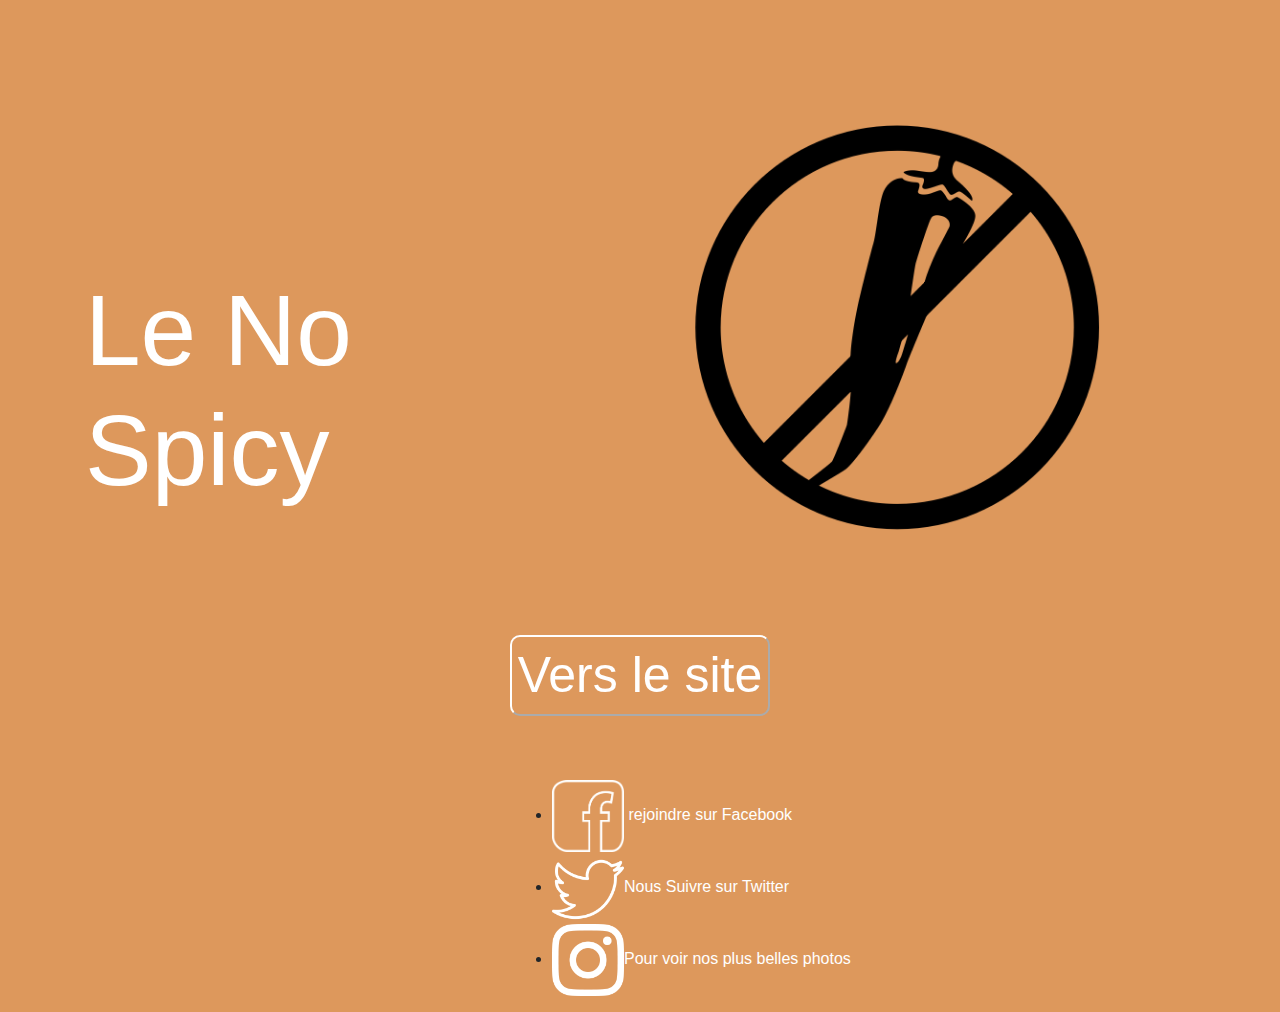
<file: index.html>
<!DOCTYPE html>
<html>
	<head>

        <meta charset="utf-8"/>
        <link rel="stylesheet" href="https://stackpath.bootstrapcdn.com/bootstrap/4.4.1/css/bootstrap.min.css" integrity="sha384-Vkoo8x4CGsO3+Hhxv8T/Q5PaXtkKtu6ug5TOeNV6gBiFeWPGFN9MuhOf23Q9Ifjh" crossorigin="anonymous">
		<link rel="stylesheet" href="style.css">
		<title>No-Spicy</title>
	</head>

	<body>
        <div class="container">
            <div class="row">
                <div class="col-6"><h1 class="spicy">Le No Spicy</h1>
                </div>

                <div class="col-6"><img src="assets/image/logo/no-spicy.png" alt ="interdiction de pimenter" class="logo-pim"> 
                </div>
            </div>
        </div>
                    <button type="button">
                        <a href="page2.html" class="home" style="text-decoration:none">Vers le site</a>
                    </button>
                        <ul>
                            <li><a href="https://fr-fr.facebook.com/public"><img src="assets/image/logo/fb.png" alt="lien vers la page FB" class="fb"></a><span class="face"> rejoindre sur Facebook</span></li>
                            <li><a href="https://twitter.com/"><img src="assets/image/logo/twitter.png" alt="lien vers la page twitter" class="twitter"></a><span class="follow">Nous Suivre sur Twitter</span></li>
                            <li><a href="https://www.instagram.com/?hl=fr"><img src="assets/image/logo/insta.png" alt="lien vers la page instagram" class="insta"></a><span class="gram">Pour voir nos plus belles photos</span></li>
                        </ul>











            <!--avant fermeture <body>-->
        
            <!-- jQuery first, then Popper.js, then Bootstrap JS /-->
             <script src="https://code.jquery.com/jquery-3.4.1.slim.min.js" integrity="sha384-J6qa4849blE2+poT4WnyKhv5vZF5SrPo0iEjwBvKU7imGFAV0wwj1yYfoRSJoZ+n" crossorigin="anonymous"></script> 
             <script src="https://cdn.jsdelivr.net/npm/popper.js@1.16.0/dist/umd/popper.min.js" integrity="sha384-Q6E9RHvbIyZFJoft+2mJbHaEWldlvI9IOYy5n3zV9zzTtmI3UksdQRVvoxMfooAo" crossorigin="anonymous"></script>
             <script src="https://stackpath.bootstrapcdn.com/bootstrap/4.4.1/js/bootstrap.min.js" integrity="sha384-wfSDF2E50Y2D1uUdj0O3uMBJnjuUD4Ih7YwaYd1iqfktj0Uod8GCExl3Og8ifwB6" crossorigin="anonymous"></script>
    </body>
</html>
</file>
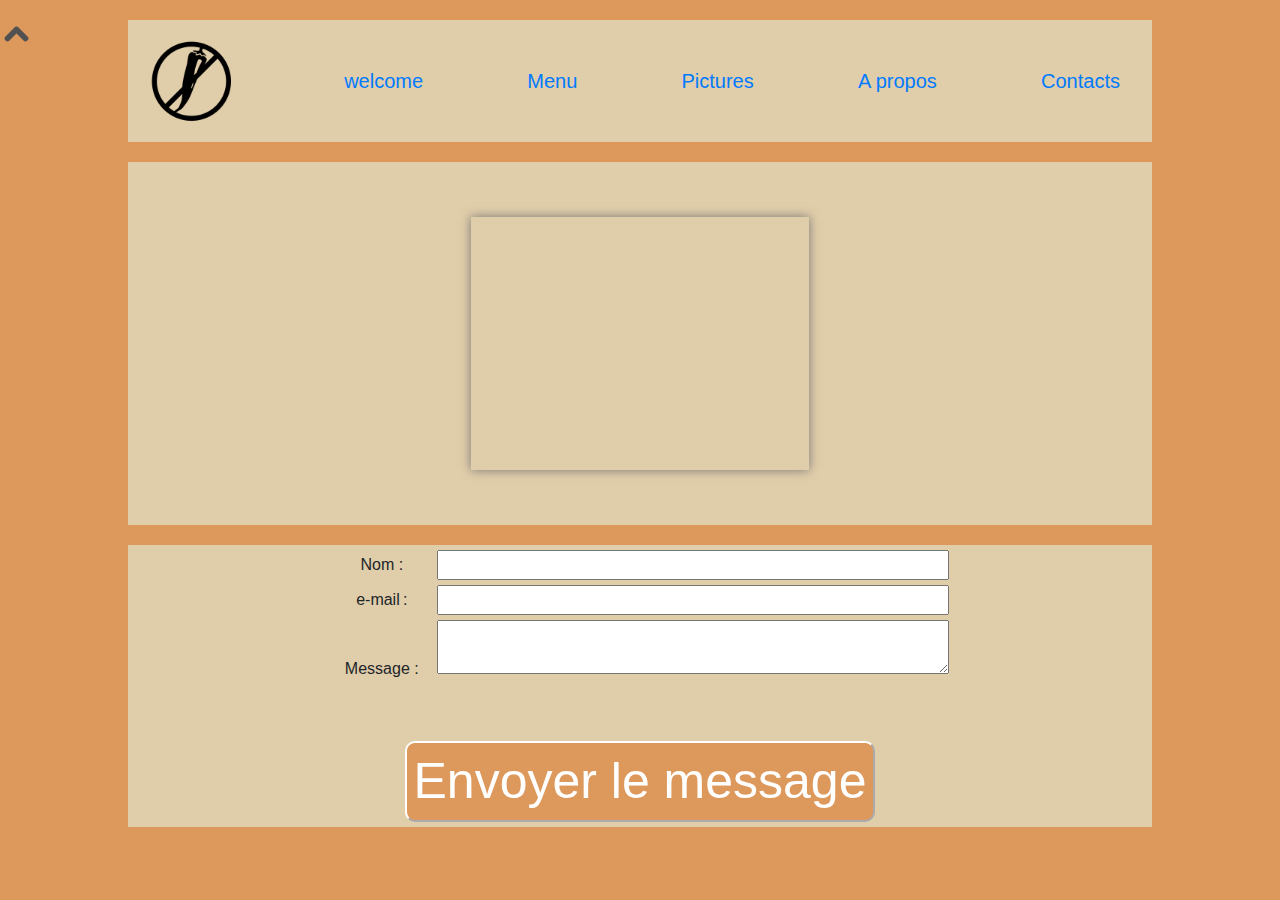
<file: contact.html>
<!DOCTYPE html>
<html>
	<head>

        <meta charset="utf-8"/>
        <link rel="stylesheet" href="https://stackpath.bootstrapcdn.com/bootstrap/4.4.1/css/bootstrap.min.css" integrity="sha384-Vkoo8x4CGsO3+Hhxv8T/Q5PaXtkKtu6ug5TOeNV6gBiFeWPGFN9MuhOf23Q9Ifjh" crossorigin="anonymous">
		<link rel="stylesheet" href="style.css">
		<title>No-Spicy</title>
	</head>

	<body>
        <a id="up"></a>
        <a href="#up" class="top"><img src="assets/image/logo/up.png" alt="vers haut de la page" class="arrowtop"></a>
    <!-- Navbar-->
        <header>
            <nav class="navbar navbar-bg">
                <a class="navbar-brand" href="index.html"><img src="assets/image/logo/no-spicy.png" alt="logo du restaurant" class="logo-header"></a>
                <a class="navbar-brand" href="page2.html">welcome</a>
                <a class="navbar-brand" href="menu.html">Menu</a>
                <a class="navbar-brand" href="picture.html">Pictures</a>
                <a class="navbar-brand" href="resto.html">A propos</a>
                <a class="navbar-brand" href="contact.html">Contacts</a>
            </nav>                             
        </header>

    
    <!--diapo-->


            <section class="diapo">
                <div class="d1"></div>
                    <div class="contenaire">
                        <div class=d2></div>
                    </div>
            </section>

    <!-- formulaire de contact-->

    <form action="/ma-page-de-traitement" method="post">
        <div>
            <label for="name">Nom :</label>
            <input type="text" id="name" name="user_name">
        </div>
        <div>
            <label for="mail">e-mail :</label>
            <input type="email" id="mail" name="user_mail">
        </div>
        <div>
            <label for="msg">Message :</label>
            <textarea id="msg" name="user_message"></textarea>
        </div>
        <div class="button">
            <button type="submit">Envoyer le message</button>
        </div>
    </form>
    
       

  


            <!--avant fermeture <body>-->
        
            <!-- jQuery first, then Popper.js, then Bootstrap JS /-->
             <script src="https://code.jquery.com/jquery-3.4.1.slim.min.js" integrity="sha384-J6qa4849blE2+poT4WnyKhv5vZF5SrPo0iEjwBvKU7imGFAV0wwj1yYfoRSJoZ+n" crossorigin="anonymous"></script> 
             <script src="https://cdn.jsdelivr.net/npm/popper.js@1.16.0/dist/umd/popper.min.js" integrity="sha384-Q6E9RHvbIyZFJoft+2mJbHaEWldlvI9IOYy5n3zV9zzTtmI3UksdQRVvoxMfooAo" crossorigin="anonymous"></script>
             <script src="https://stackpath.bootstrapcdn.com/bootstrap/4.4.1/js/bootstrap.min.js" integrity="sha384-wfSDF2E50Y2D1uUdj0O3uMBJnjuUD4Ih7YwaYd1iqfktj0Uod8GCExl3Og8ifwB6" crossorigin="anonymous"></script>
    </body>
</html>
</file>
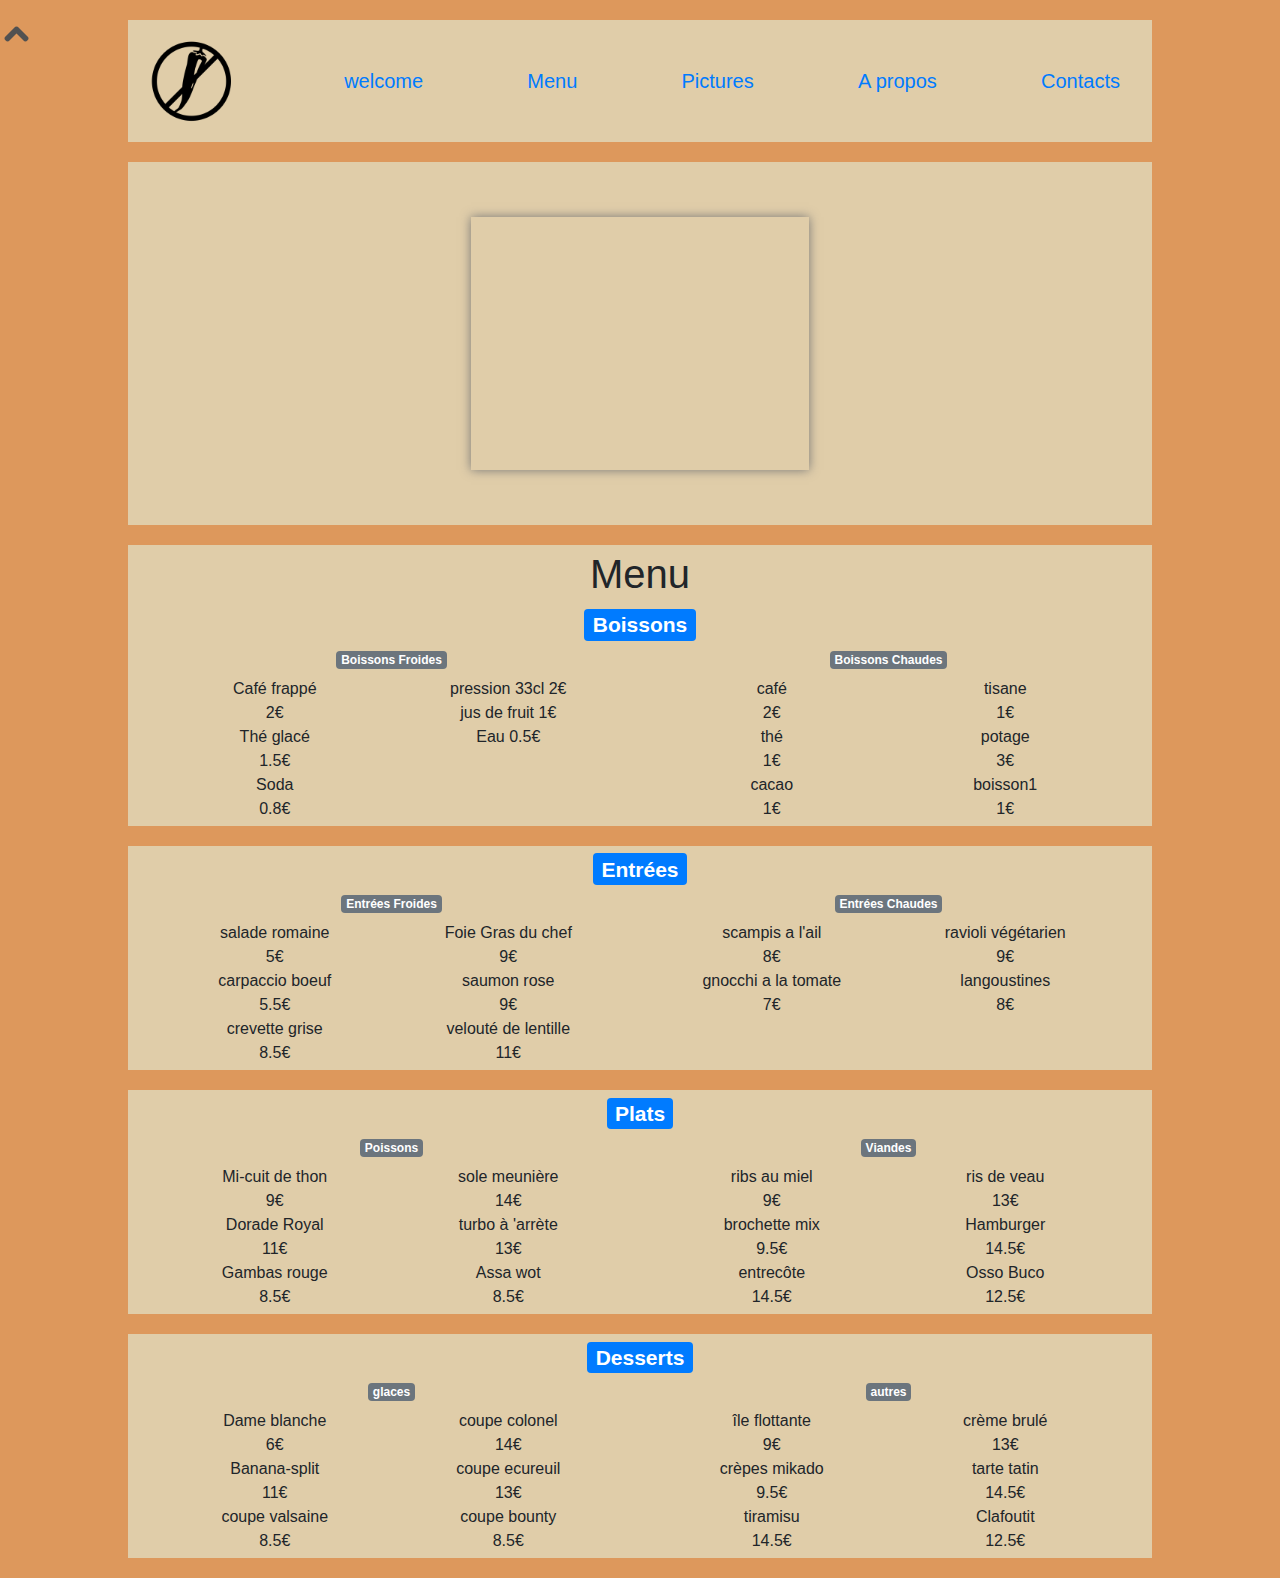
<file: menu.html>
<!DOCTYPE html>
<html>
	<head>

        <meta charset="utf-8"/>
        <link rel="stylesheet" href="https://stackpath.bootstrapcdn.com/bootstrap/4.4.1/css/bootstrap.min.css" integrity="sha384-Vkoo8x4CGsO3+Hhxv8T/Q5PaXtkKtu6ug5TOeNV6gBiFeWPGFN9MuhOf23Q9Ifjh" crossorigin="anonymous">
		<link rel="stylesheet" href="style.css">
		<title>No-Spicy</title>
	</head>

	<body>
        <a id="up"></a>
        <a href="#up" class="top"><img src="assets/image/logo/up.png" alt="vers haut de la page" class="arrowtop"></a>
    <!-- Navbar-->


        <header>
            <nav class="navbar navbar-bg">
                <a class="navbar-brand" href="index.html"><img src="assets/image/logo/no-spicy.png" alt="logo du restaurant" class="logo-header"></a>
                <a class="navbar-brand" href="page2.html">welcome</a>
                <a class="navbar-brand" href="menu.html">Menu</a>
                <a class="navbar-brand" href="picture.html">Pictures</a>
                <a class="navbar-brand" href="resto.html">A propos</a>
                <a class="navbar-brand" href="contact.html">Contacts</a>
            </nav>                             
        </header>

    <!--diapo-->


        <section class="diapo">
            <div class="d1"></div>
                <div class="contenaire">
                    <div class=d2></div>
                </div>
        </section>

    <!--Menu-->

        <!--Boissons-->
        <section class="boisson">
            <h1>Menu</h1>
                <div class="container">
                    <div class="row">
                        <div class="col-12">
                            <h3><span class="badge badge-primary">Boissons </span></h3>
                                <div class="container">
                                    <div class="row">
                                       
                                        <div class="col-6">
                                            <div class="container">
                                                <h6><span class="badge badge-secondary">Boissons Froides</span></h6>
                                                    <div class="row">
                                                    
                                                        <div class="col-6">
                                                            <p>Café frappé</p>
                                                                <p>2€</p>
                                                            <p>Thé glacé</p>
                                                                <p>1.5€</p>
                                                            <p>Soda</p>
                                                                <p>0.8€</p>
                                                        </div>

                                                        <div class="col-6">
                                                            <p>pression 33cl    2€</p>
                                                            <p>jus de fruit    1€</p>
                                                            <p>Eau     0.5€</p>
                                                        </div>
                                                    
                                                    </div>
                                            </div>
                                        </div>

                                        <div class="col-6">
                                            <div class="container">
                                                <h6><span class="badge badge-secondary">Boissons Chaudes</span></h6>
                                                    <div class="row">
                                                    
                                                        <div class="col-6">
                                                            <p>café</p>
                                                                <p>2€</p>
                                                            <p>thé</p>
                                                                <p>1€</p>
                                                            <p>cacao</p>
                                                                <p>1€</p>
                                                        </div>

                                                        <div class="col-6">
                                                            <p>tisane</p>
                                                                <p>1€</p>
                                                            <p>potage</p>
                                                                <p>3€</p>
                                                            <p>boisson1</p>
                                                                <p>1€</p>
                                                        </div>
                                                    
                                                    </div>
                                            </div>
                                        </div>
                                    </div>
                                </div>
                        </div>
                    </div>
                </div>
        </section>
        
        <!--Entrée-->


        <section class="entree">
            <div class="container">
                <div class="row">
                    <div class="col-12">
                        <h3><span class="badge badge-primary">Entrées </span></h3>
                            <div class="container">
                                <div class="row">
                                       
                                    <div class="col-6">
                                        <div class="container">
                                            <h6><span class="badge badge-secondary">Entrées Froides</span></h6>
                                                <div class="row">
                                                    
                                                    <div class="col-6">
                                                        <p>salade romaine</p>   
                                                                <p>5€</p>
                                                        <p>carpaccio boeuf</p>
                                                                <p>  5.5€</p>
                                                        <p> crevette grise</p>    
                                                                <p>8.5€</p>
                                                    </div>

                                                    <div class="col-6">
                                                        <p>Foie Gras du chef</p>
                                                                <p>9€</p>
                                                        <p>  saumon rose</p>
                                                                <p> 9€</p>
                                                        <p>velouté de lentille</p>
                                                                <p>11€</p>
                                                    </div>
                                                    
                                                </div>
                                        </div>
                                    </div>

                                    <div class="col-6">
                                        <div class="container">
                                            <h6><span class="badge badge-secondary">Entrées Chaudes</span></h6>
                                                <div class="row">
                                                    
                                                    <div class="col-6">
                                                        <p>scampis a l'ail</p>
                                                            <p>8€</p>
                                                        <p>gnocchi a la tomate</p>
                                                            <p>7€</p>
                                                    </div>

                                                    <div class="col-6">
                                                        <p>ravioli végétarien</p>
                                                            <p>9€</p>
                                                        <p> langoustines</p>
                                                            <p>8€</p>
                                                    </div>                 
                                                </div>
                                        </div>
                                    </div>
                                </div>
                            </div>
                    </div>
                </div>
            </div>
        </section>

        <!--plat-->

        
        <section class="plat">
            <div class="container">
                <div class="row">
                    <div class="col-12">
                        <h3><span class="badge badge-primary">Plats </span></h3>
                            <div class="container">
                                <div class="row">
                                       
                                    <div class="col-6">
                                        <div class="container">
                                            <h6><span class="badge badge-secondary">Poissons</span></h6>
                                                <div class="row">
                                                    
                                                    <div class="col-6">
                                                        <p>Mi-cuit de thon</p>   
                                                                <p>9€</p>
                                                        <p>Dorade Royal</p>
                                                                <p>  11€</p>
                                                        <p> Gambas rouge</p>    
                                                                <p>8.5€</p>
                                                    </div>

                                                    <div class="col-6">
                                                        <p>sole meunière</p>   
                                                                <p>14€</p>
                                                        <p>turbo à 'arrète</p>
                                                                <p>  13€</p>
                                                        <p> Assa wot</p>    
                                                                <p>8.5€</p>
                                                    </div>
                                                    
                                                </div>
                                        </div>
                                    </div>

                                    <div class="col-6">
                                        <div class="container">
                                            <h6><span class="badge badge-secondary">Viandes</span></h6>
                                                <div class="row">
                                                    
                                                    <div class="col-6">
                                                        <p>ribs au miel</p>   
                                                                <p>9€</p>
                                                        <p>brochette mix</p>
                                                                <p>  9.5€</p>
                                                        <p> entrecôte </p>    
                                                                <p>14.5€</p>
                                                    </div>

                                                    <div class="col-6">
                                                        <p>ris de veau</p>   
                                                                <p>13€</p>
                                                        <p>Hamburger </p>
                                                                <p>  14.5€</p>
                                                        <p> Osso Buco</p>    
                                                                <p>12.5€</p>
                                                    </div>
                                                    
                                                </div>
                                        </div>
                                    </div>
                                </div>
                            </div>
                    </div>
                </div>
            </div>
        </section>



        <!--Dessert-->


        <section class="dessert">
            <div class="container">
                <div class="row">
                    <div class="col-12">
                        <h3><span class="badge badge-primary">Desserts </span></h3>
                            <div class="container">
                                <div class="row">
                                       
                                    <div class="col-6">
                                        <div class="container">
                                            <h6><span class="badge badge-secondary">glaces</span></h6>
                                                <div class="row">
                                                    
                                                    <div class="col-6">
                                                        <p>Dame blanche</p>   
                                                                <p>6€</p>
                                                        <p>Banana-split</p>
                                                                <p>  11€</p>
                                                        <p> coupe valsaine</p>    
                                                                <p>8.5€</p>
                                                    </div>

                                                    <div class="col-6">
                                                        <p>coupe colonel</p>   
                                                                <p>14€</p>
                                                        <p>coupe ecureuil</p>
                                                                <p>  13€</p>
                                                        <p> coupe bounty</p>    
                                                                <p>8.5€</p>
                                                    </div>
                                                    
                                                </div>
                                        </div>
                                    </div>

                                    <div class="col-6">
                                        <div class="container">
                                            <h6><span class="badge badge-secondary">autres</span></h6>
                                                <div class="row">
                                                    
                                                    <div class="col-6">
                                                        <p>île flottante</p>   
                                                                <p>9€</p>
                                                        <p>crèpes mikado</p>
                                                                <p>  9.5€</p>
                                                        <p> tiramisu </p>    
                                                                <p>14.5€</p>
                                                    </div>

                                                    <div class="col-6">
                                                        <p>crème brulé</p>   
                                                                <p>13€</p>
                                                        <p>tarte tatin </p>
                                                                <p>  14.5€</p>
                                                        <p>Clafoutit </p>    
                                                                <p>12.5€</p>
                                                    </div>
                                                    
                                                </div>
                                        </div>
                                    </div>
                                </div>
                            </div>
                    </div>
                </div>
            </div>
        </section>
        




            <!--avant fermeture <body>-->
        
            <!-- jQuery first, then Popper.js, then Bootstrap JS /-->
             <script src="https://code.jquery.com/jquery-3.4.1.slim.min.js" integrity="sha384-J6qa4849blE2+poT4WnyKhv5vZF5SrPo0iEjwBvKU7imGFAV0wwj1yYfoRSJoZ+n" crossorigin="anonymous"></script> 
             <script src="https://cdn.jsdelivr.net/npm/popper.js@1.16.0/dist/umd/popper.min.js" integrity="sha384-Q6E9RHvbIyZFJoft+2mJbHaEWldlvI9IOYy5n3zV9zzTtmI3UksdQRVvoxMfooAo" crossorigin="anonymous"></script>
             <script src="https://stackpath.bootstrapcdn.com/bootstrap/4.4.1/js/bootstrap.min.js" integrity="sha384-wfSDF2E50Y2D1uUdj0O3uMBJnjuUD4Ih7YwaYd1iqfktj0Uod8GCExl3Og8ifwB6" crossorigin="anonymous"></script>
    </body>
</html>
</file>
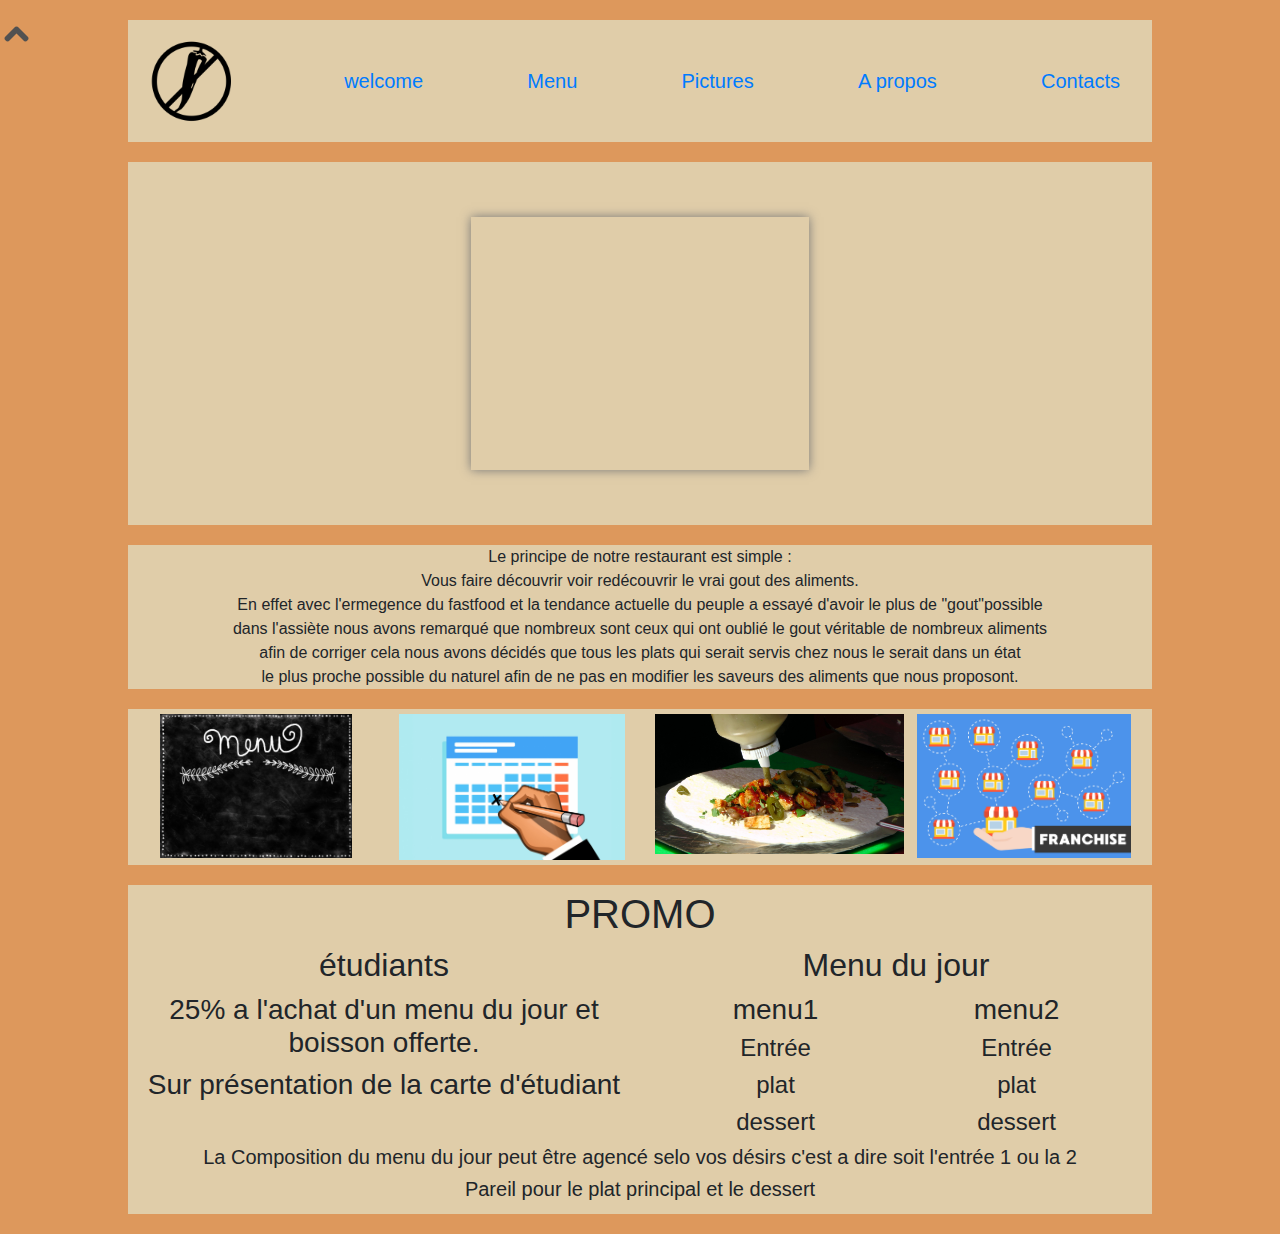
<file: page2.html>
<!DOCTYPE html>
<html>
	<head>

        <meta charset="utf-8"/>
        <link rel="stylesheet" href="https://stackpath.bootstrapcdn.com/bootstrap/4.4.1/css/bootstrap.min.css" integrity="sha384-Vkoo8x4CGsO3+Hhxv8T/Q5PaXtkKtu6ug5TOeNV6gBiFeWPGFN9MuhOf23Q9Ifjh" crossorigin="anonymous">
		<link rel="stylesheet" href="style.css">
		<title>No-Spicy</title>
	</head>

	<body>
        <a id="up"></a>
        <a href="#up" class="top"><img src="assets/image/logo/up.png" alt="vers haut de la page" class="arrowtop"></a>
    <!-- Navbar-->
        <header>
            <nav class="navbar navbar-bg">
                <a class="navbar-brand" href="index.html"><img src="assets/image/logo/no-spicy.png" alt="logo du restaurant" class="logo-header"></a>
                <a class="navbar-brand" href="page2.html">welcome</a>
                <a class="navbar-brand" href="menu.html">Menu</a>
                <a class="navbar-brand" href="picture.html">Pictures</a>
                <a class="navbar-brand" href="resto.html">A propos</a>
                <a class="navbar-brand" href="contact.html">Contacts</a>
            </nav>                             
        </header>

    <!--diapo-->
        <section class="diapo">
            <div class="d1"></div>
                <div class="contenaire">
                    <div class=d2></div>
                </div>
        </section>

    <!--Prez restau-->
        <section class="prez">
            <p>Le principe de notre restaurant est simple :</p>
            <p> Vous faire découvrir voir redécouvrir le vrai gout des aliments.</p>
            <p>En effet avec l'ermegence du fastfood et la tendance actuelle du peuple a essayé d'avoir le plus de "gout"possible</p>
            <p>dans l'assiète nous avons remarqué que nombreux sont ceux qui ont oublié le gout véritable de nombreux aliments</p>
            <p>afin de corriger cela nous avons décidés que tous les plats qui serait servis chez nous le serait dans un état</p>
            <p>le plus proche possible du naturel afin de ne pas en modifier les saveurs des aliments que nous proposont.</p>
        </section>
     
    <!--Accès divers-->        


        <section class="accès">
            <div class="container">
                <div class="row">

                    <div class="col-3">
                        <a href="menu.html"><img src="assets/image/pictures/Menu.jpg" alt="image vers Menu" class="imgMenu"></a>
                    </div>

                    <div class="col-3">
                        <a href="contact.html"><img src="assets/image/pictures/calend.jpg" alt="image vers contact" class="imgcont"></a>
                    </div>

                    <div class="col-3">
                        <a href="picture.html"><img src="assets/image/pictures/pictu.jpg" alt="image vers gallery" class="img-pic"></a>
                    </div> 
                    
                    <div class="col-3">  
                        <a href="franchise.html"><img src="assets/image/pictures/hand-06.jpg" alt="image vers a propos de la marque" class="img-fra"></a>
                    </div>
                    
                </div>
            </div>
        </section>



    
    <!--PROMO-->    
        <section class="promo">
            <div class="container">
                <div class="Jumbotron">
                    <h1>PROMO</h1>
                        <div class="row">
                            
                            <div class="col-6">
                                <h2>étudiants</h2>
                                <p><h3>25% a l'achat d'un menu du jour et boisson offerte. </h3></p>
                                <p><h3>Sur présentation de la carte d'étudiant </h3></p>
                            </div>

                            

                            <div class="col-6">
                                <h2>Menu du jour</h2>
                                    <div class="container">
                                        <div class="row">
                                            <div class="col-6">
                                                <h3>menu1</h3>
                                                    <div class="container">
                                                        <div class="row">
                                                            <div class="col-12">
                                                                <h4>Entrée</h4>
                                                                <h4>plat</h4>
                                                                <h4>dessert</h4>
                                                            </div>
                                                        </div>
                                                    </div>
                                            </div>

                                            <div class="col-6">
                                                <h3>menu2</h3>
                                                    <div class="container">
                                                        <div class="row">
                                                            <div class="col-12">
                                                                <h4>Entrée</h4>
                                                                <h4>plat</h4>
                                                                <h4>dessert</h4>
                                                            </div>
                                                        </div>
                                                    </div>
                                            </div>
                                        </div>
                                    </div>
                            </div>

                            
                        </div>
                </div>
            </div>
                <h5><p>La Composition du menu du jour peut être agencé selo vos désirs c'est a dire soit l'entrée 1 ou la 2 </p></h5>
                <h5><p>Pareil pour le plat principal et le dessert </p></h5>
        </section>







            <!--avant fermeture <body>-->
        
            <!-- jQuery first, then Popper.js, then Bootstrap JS /-->
             <script src="https://code.jquery.com/jquery-3.4.1.slim.min.js" integrity="sha384-J6qa4849blE2+poT4WnyKhv5vZF5SrPo0iEjwBvKU7imGFAV0wwj1yYfoRSJoZ+n" crossorigin="anonymous"></script> 
             <script src="https://cdn.jsdelivr.net/npm/popper.js@1.16.0/dist/umd/popper.min.js" integrity="sha384-Q6E9RHvbIyZFJoft+2mJbHaEWldlvI9IOYy5n3zV9zzTtmI3UksdQRVvoxMfooAo" crossorigin="anonymous"></script>
             <script src="https://stackpath.bootstrapcdn.com/bootstrap/4.4.1/js/bootstrap.min.js" integrity="sha384-wfSDF2E50Y2D1uUdj0O3uMBJnjuUD4Ih7YwaYd1iqfktj0Uod8GCExl3Og8ifwB6" crossorigin="anonymous"></script>
    </body>
</html>
</file>
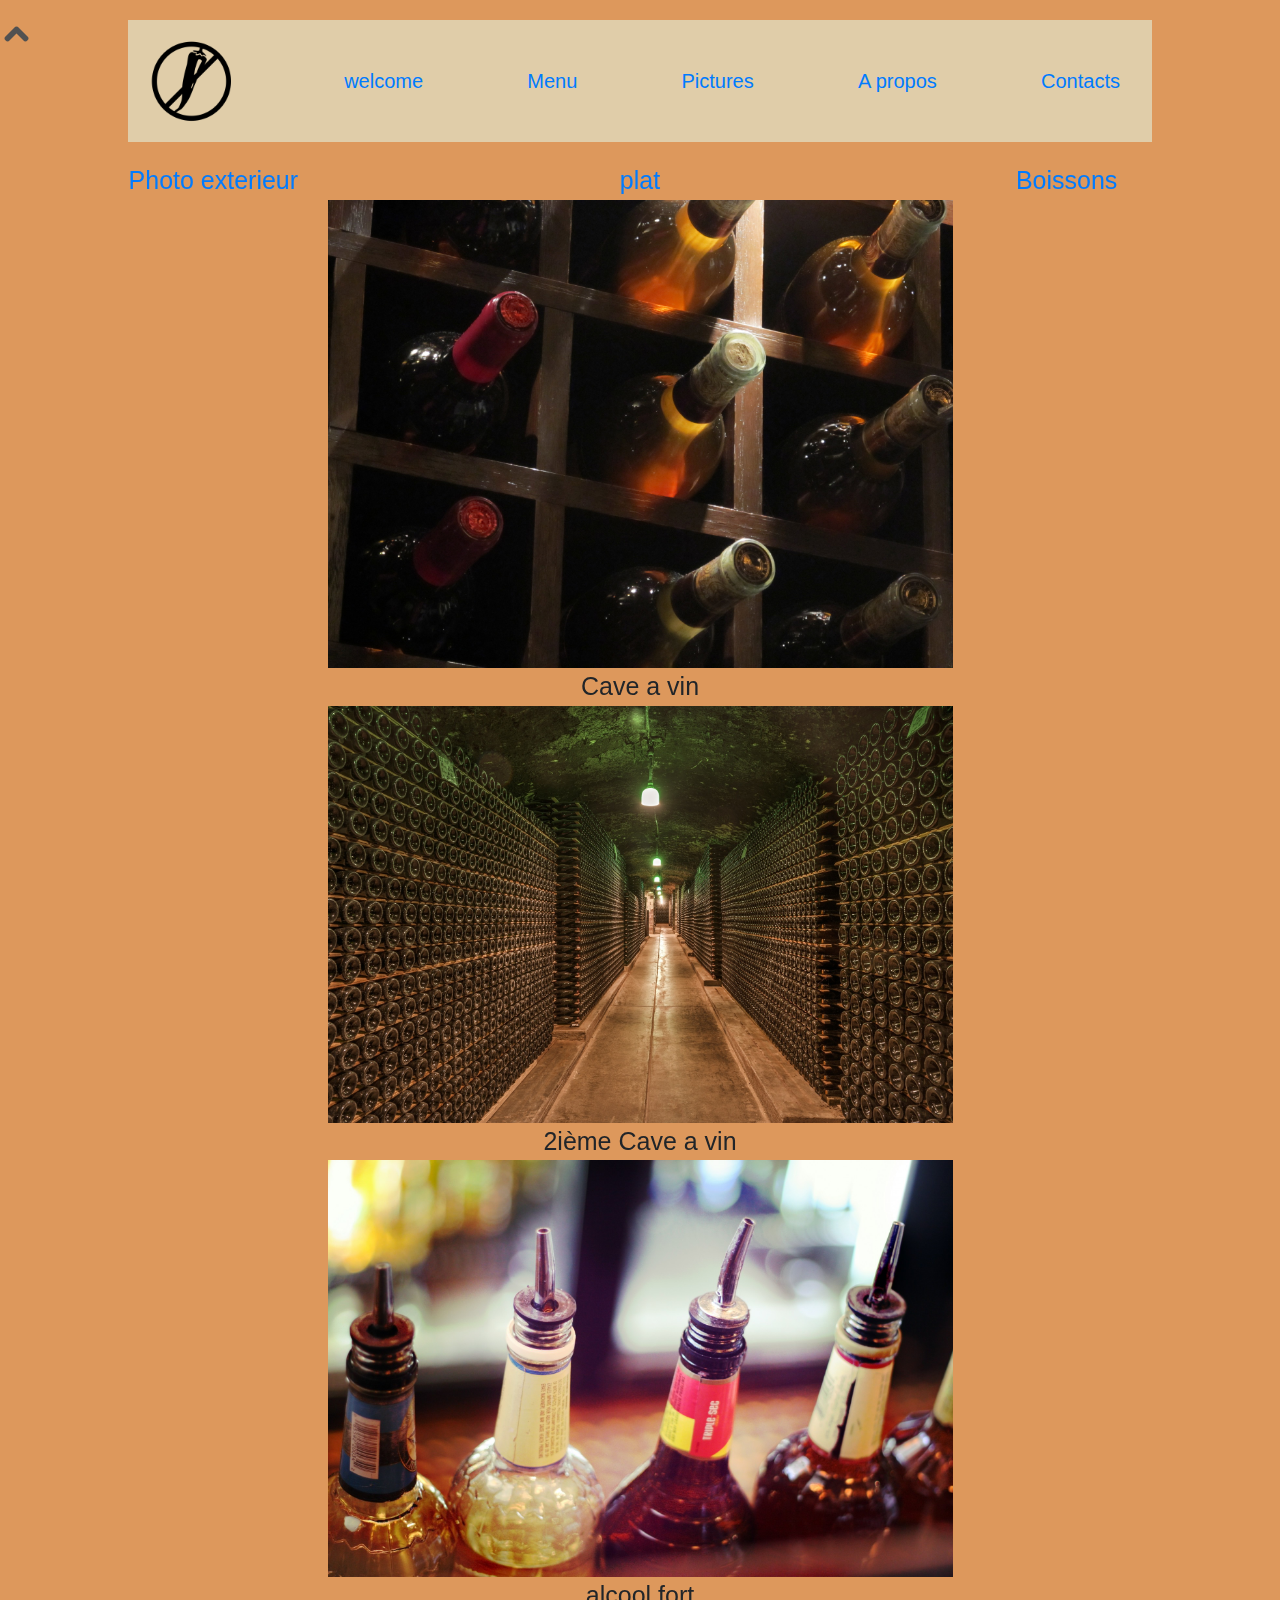
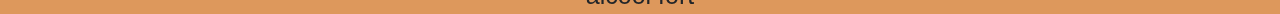
<file: picture3.html>
<!DOCTYPE html>
<html>
	<head>

        <meta charset="utf-8"/>
        <link rel="stylesheet" href="https://stackpath.bootstrapcdn.com/bootstrap/4.4.1/css/bootstrap.min.css" integrity="sha384-Vkoo8x4CGsO3+Hhxv8T/Q5PaXtkKtu6ug5TOeNV6gBiFeWPGFN9MuhOf23Q9Ifjh" crossorigin="anonymous">
		<link rel="stylesheet" href="style.css">
		<title>No-Spicy</title>
	</head>

	<body>
        <a id="up"></a>
        <a href="#up" class="top"><img src="assets/image/logo/up.png" alt="vers haut de la page" class="arrowtop"></a>
    <!-- Navbar-->
        <header>
            <nav class="navbar navbar-bg">
                <a class="navbar-brand" href="index.html"><img src="assets/image/logo/no-spicy.png" alt="logo du restaurant" class="logo-header"></a>
                <a class="navbar-brand" href="page2.html">welcome</a>
                <a class="navbar-brand" href="menu.html">Menu</a>
                <a class="navbar-brand" href="picture.html">Pictures</a>
                <a class="navbar-brand" href="resto.html">A propos</a>
                <a class="navbar-brand" href="contact.html">Contacts</a>
            </nav>                             
        </header>

    

    <!--gallery-->
    
        <section class="photo">
            <div class="container-fluid">
                <div class="row">

                    <div class="col-4">
                        <a href ="picture.html" alt="lien vers image2">Photo exterieur</a>
                    </div>

                    <div class="col-4">
                        <a href ="pictures2.html" alt="lien vers image2">plat</a>
                    </div>

                    <div class="col-4">
                        <a href ="picture3.html" alt="lien vers image2">Boissons</a>
                    </div>

                    <div class="col-12">
                        <div class="img">
                            <a target="_blank" href="assets/image/pictures/boisson1.jpg">
                                <img src=assets/image/pictures/boisson1.jpg alt="sac de riz " class="restau1" >
                            </a>
                                <div class="desc">Cave a vin</div>
                        </div>
                    </div>

                    <div class="col-12">
                        <div class="img">
                            <a target="_blank" href="assets/image/pictures/boisson2.jpg">
                                <img src=assets/image/pictures/boisson2.jpg alt="poulet pané" class="restau1" >
                            </a>
                                <div class="desc">2ième Cave a vin</div>
                        </div>
                    </div>
            
                    <div class="col-12">
                        <div class="img">
                            <a target="_blank" href="assets/image/pictures/boisson3.jpg">
                                <img src=assets/image/pictures/boisson3.jpg alt="brochettec" class="restau1" >
                            </a>
                                <div class="desc">alcool fort</div>
                        </div>
                    </div>
                </div>
            </div>
        </section>

            
                    
                        
                    
                        
                

        

  


            <!--avant fermeture <body>-->
        
            <!-- jQuery first, then Popper.js, then Bootstrap JS /-->
             <script src="https://code.jquery.com/jquery-3.4.1.slim.min.js" integrity="sha384-J6qa4849blE2+poT4WnyKhv5vZF5SrPo0iEjwBvKU7imGFAV0wwj1yYfoRSJoZ+n" crossorigin="anonymous"></script> 
             <script src="https://cdn.jsdelivr.net/npm/popper.js@1.16.0/dist/umd/popper.min.js" integrity="sha384-Q6E9RHvbIyZFJoft+2mJbHaEWldlvI9IOYy5n3zV9zzTtmI3UksdQRVvoxMfooAo" crossorigin="anonymous"></script>
             <script src="https://stackpath.bootstrapcdn.com/bootstrap/4.4.1/js/bootstrap.min.js" integrity="sha384-wfSDF2E50Y2D1uUdj0O3uMBJnjuUD4Ih7YwaYd1iqfktj0Uod8GCExl3Og8ifwB6" crossorigin="anonymous"></script>
    </body>
</html>
</file>
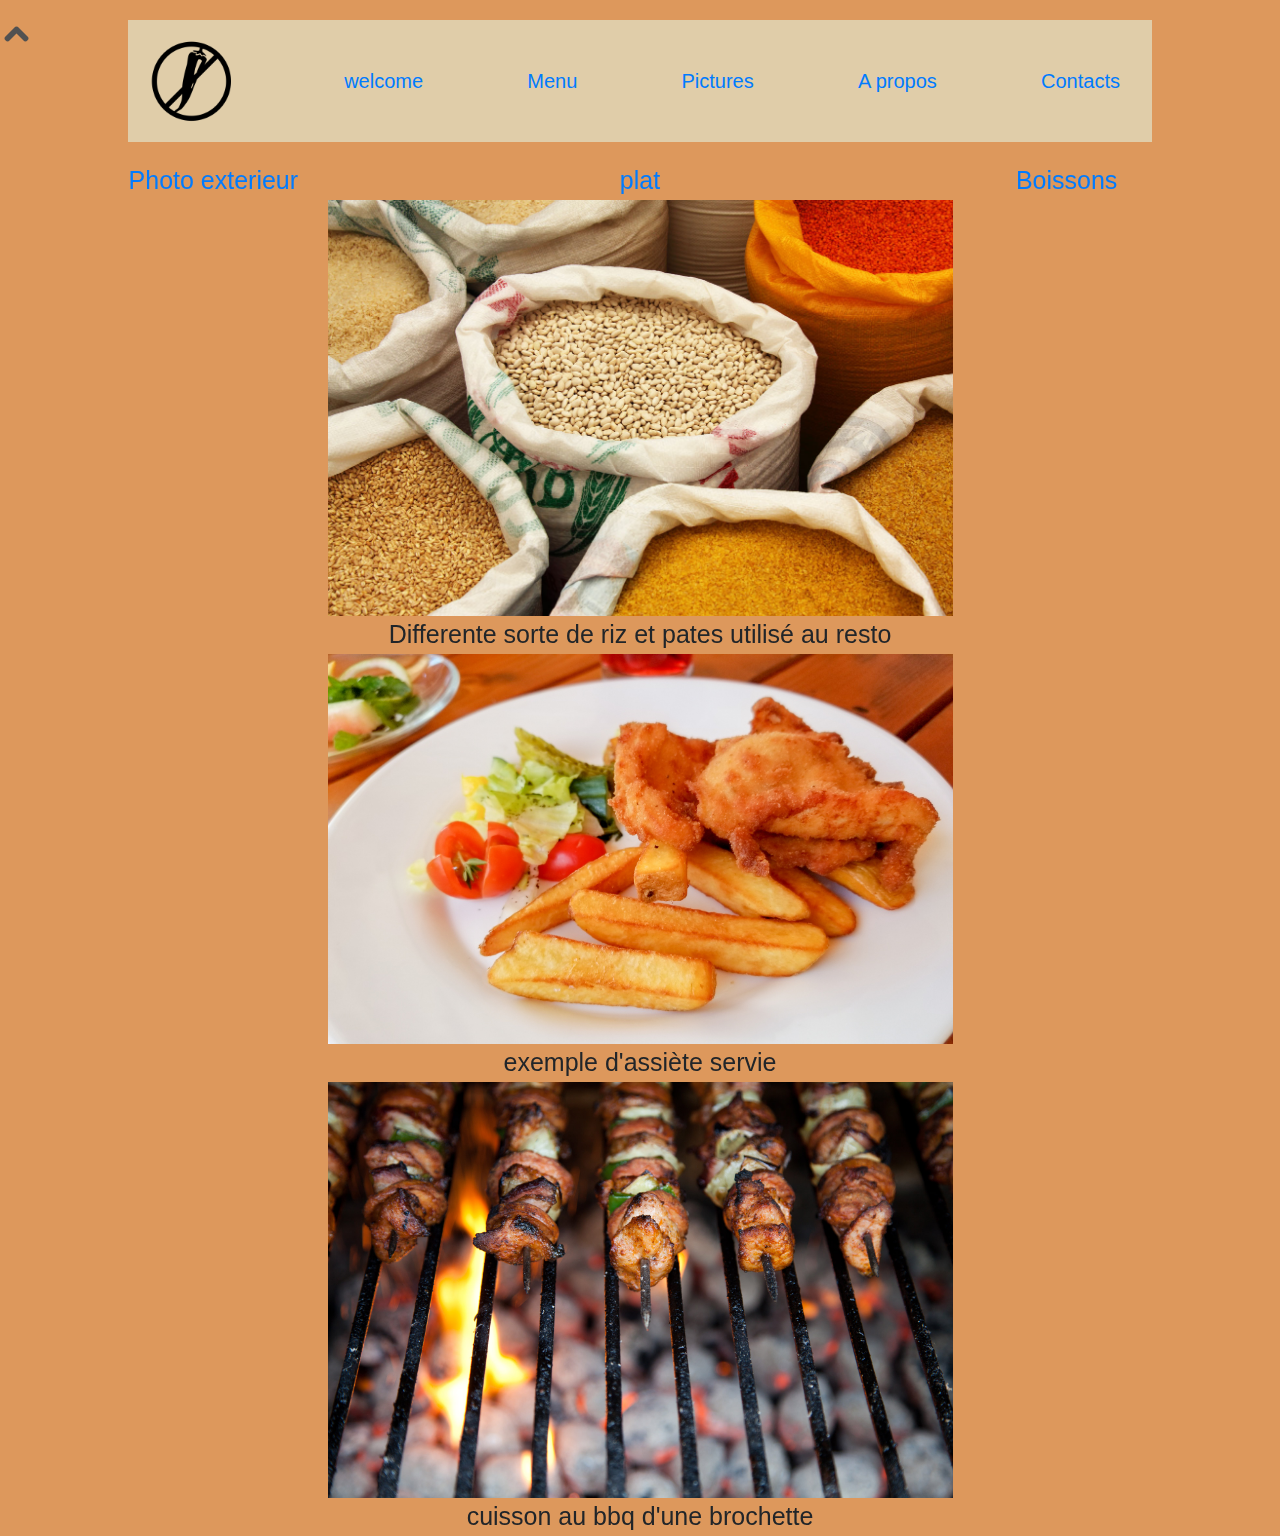
<file: pictures2.html>
<!DOCTYPE html>
<html>
	<head>

        <meta charset="utf-8"/>
        <link rel="stylesheet" href="https://stackpath.bootstrapcdn.com/bootstrap/4.4.1/css/bootstrap.min.css" integrity="sha384-Vkoo8x4CGsO3+Hhxv8T/Q5PaXtkKtu6ug5TOeNV6gBiFeWPGFN9MuhOf23Q9Ifjh" crossorigin="anonymous">
		<link rel="stylesheet" href="style.css">
		<title>No-Spicy</title>
	</head>

	<body>
        <a id="up"></a>
        <a href="#up" class="top"><img src="assets/image/logo/up.png" alt="vers haut de la page" class="arrowtop"></a>
    <!-- Navbar-->
        <header>
            <nav class="navbar navbar-bg">
                <a class="navbar-brand" href="index.html"><img src="assets/image/logo/no-spicy.png" alt="logo du restaurant" class="logo-header"></a>
                <a class="navbar-brand" href="page2.html">welcome</a>
                <a class="navbar-brand" href="menu.html">Menu</a>
                <a class="navbar-brand" href="picture.html">Pictures</a>
                <a class="navbar-brand" href="resto.html">A propos</a>
                <a class="navbar-brand" href="contact.html">Contacts</a>
            </nav>                             
        </header>

    

    <!--gallery-->
    
        <section class="photo">
            <div class="container-fluid">
                <div class="row">

                    <div class="col-4">
                        <a href ="picture.html" alt="lien vers image2">Photo exterieur</a>
                    </div>

                    <div class="col-4">
                        <a href ="pictures2.html" alt="lien vers image2">plat</a>
                    </div>

                    <div class="col-4">
                        <a href ="picture3.html" alt="lien vers image2">Boissons</a>
                    </div>

                
                    <div class="col-12">
                        <div class="img">
                            <a target="_blank" href="assets/image/pictures/food1.jpg">
                                <img src=assets/image/pictures/food1.jpg alt="sac de riz " class="restau1" >
                            </a>
                                <div class="desc">Differente sorte de riz et pates utilisé au resto</div>
                        </div>
                    </div>

                    <div class="col-12">
                        <div class="img">
                            <a target="_blank" href="assets/image/pictures/food2.jpg">
                                <img src=assets/image/pictures/food2.jpg alt="poulet pané" class="restau1" >
                            </a>
                                <div class="desc">exemple d'assiète servie</div>
                        </div>
                    </div>
            
                    <div class="col-12">
                        <div class="img">
                            <a target="_blank" href="assets/image/pictures/food3.jpg">
                                <img src=assets/image/pictures/food3.jpg alt="brochettec" class="restau1" >
                            </a>
                                <div class="desc">cuisson au bbq d'une brochette</div>
                        </div>
                    </div>
                </div>
            </div>
        </section>

            
                    
                        
                    
                        
                

        

  


            <!--avant fermeture <body>-->
        
            <!-- jQuery first, then Popper.js, then Bootstrap JS /-->
             <script src="https://code.jquery.com/jquery-3.4.1.slim.min.js" integrity="sha384-J6qa4849blE2+poT4WnyKhv5vZF5SrPo0iEjwBvKU7imGFAV0wwj1yYfoRSJoZ+n" crossorigin="anonymous"></script> 
             <script src="https://cdn.jsdelivr.net/npm/popper.js@1.16.0/dist/umd/popper.min.js" integrity="sha384-Q6E9RHvbIyZFJoft+2mJbHaEWldlvI9IOYy5n3zV9zzTtmI3UksdQRVvoxMfooAo" crossorigin="anonymous"></script>
             <script src="https://stackpath.bootstrapcdn.com/bootstrap/4.4.1/js/bootstrap.min.js" integrity="sha384-wfSDF2E50Y2D1uUdj0O3uMBJnjuUD4Ih7YwaYd1iqfktj0Uod8GCExl3Og8ifwB6" crossorigin="anonymous"></script>
    
    </body>
</html>
</file>
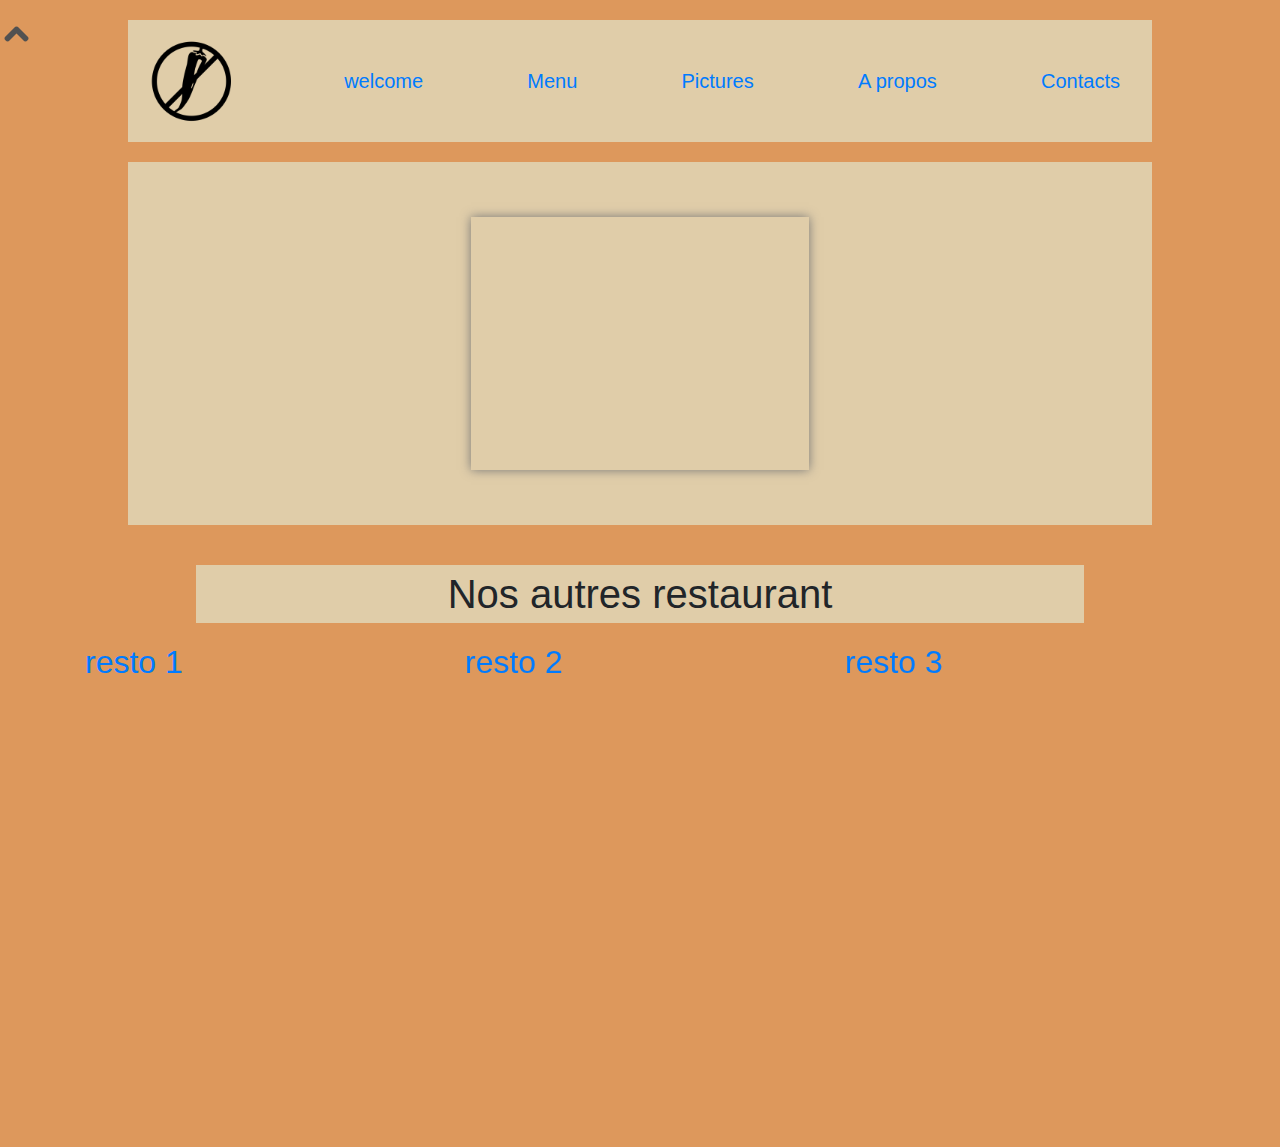
<file: resto.html>
<!DOCTYPE html>
<html>
	<head>

        <meta charset="utf-8"/>
        <link rel="stylesheet" href="https://stackpath.bootstrapcdn.com/bootstrap/4.4.1/css/bootstrap.min.css" integrity="sha384-Vkoo8x4CGsO3+Hhxv8T/Q5PaXtkKtu6ug5TOeNV6gBiFeWPGFN9MuhOf23Q9Ifjh" crossorigin="anonymous">
		<link rel="stylesheet" href="style.css">
		<title>No-Spicy</title>
	</head>

	<body>
        <a id="up"></a>
        <a href="#up" class="top"><img src="assets/image/logo/up.png" alt="vers haut de la page" class="arrowtop"></a>
    <!-- Navbar-->
        <header>
            <nav class="navbar navbar-bg">
                <a class="navbar-brand" href="index.html"><img src="assets/image/logo/no-spicy.png" alt="logo du restaurant" class="logo-header"></a>
                <a class="navbar-brand" href="page2.html">welcome</a>
                <a class="navbar-brand" href="menu.html">Menu</a>
                <a class="navbar-brand" href="picture.html">Pictures</a>
                <a class="navbar-brand" href="resto.html">A propos</a>
                <a class="navbar-brand" href="contact.html">Contacts</a>
            </nav>                             
        </header>

    
    <!--diapo-->


            <section class="diapo">
                <div class="d1"></div>
                    <div class="contenaire">
                        <div class=d2></div>
                    </div>
            </section>

    <!--Resto-->

        <div class="container">
            <div class="row">

                <div class="col-12">
                    <h1 class="autres">Nos autres restaurant</h1>
                </div>
                
                <div class="col-4">
                    <h2 class="restob"><a href ="resto.html">resto 1</a></h2>
                    <iframe src="https://www.google.com/maps/embed?pb=!1m18!1m12!1m3!1d668.8780323713853!2d9.402868437799956!3d43.006351759006016!2m3!1f0!2f0!3f0!3m2!1i1024!2i768!4f13.1!3m3!1m2!1s0x12d6c5cf2f7dacff%3A0xd880525298673a32!2sBarcaggio%2C%2020275%20Ersa%2C%20France!5e0!3m2!1sfr!2sbe!4v1593523005765!5m2!1sfr!2sbe" width="600" height="450" frameborder="0" style="border:0;" allowfullscreen="" aria-hidden="false" tabindex="0"></iframe>
                </div>

                <div class="col-4">
                    <h2 class="restob"><a href ="resto2.html">resto 2</a></h2>
                </div>

                <div class="col-4">
                    <h2 class="restob"><a href="resto3.html">resto 3</a></h2>
                </div>
            </div>
        </div>

       

  


            <!--avant fermeture <body>-->
        
            <!-- jQuery first, then Popper.js, then Bootstrap JS /-->
             <script src="https://code.jquery.com/jquery-3.4.1.slim.min.js" integrity="sha384-J6qa4849blE2+poT4WnyKhv5vZF5SrPo0iEjwBvKU7imGFAV0wwj1yYfoRSJoZ+n" crossorigin="anonymous"></script> 
             <script src="https://cdn.jsdelivr.net/npm/popper.js@1.16.0/dist/umd/popper.min.js" integrity="sha384-Q6E9RHvbIyZFJoft+2mJbHaEWldlvI9IOYy5n3zV9zzTtmI3UksdQRVvoxMfooAo" crossorigin="anonymous"></script>
             <script src="https://stackpath.bootstrapcdn.com/bootstrap/4.4.1/js/bootstrap.min.js" integrity="sha384-wfSDF2E50Y2D1uUdj0O3uMBJnjuUD4Ih7YwaYd1iqfktj0Uod8GCExl3Og8ifwB6" crossorigin="anonymous"></script>
    </body>
</html>
</file>
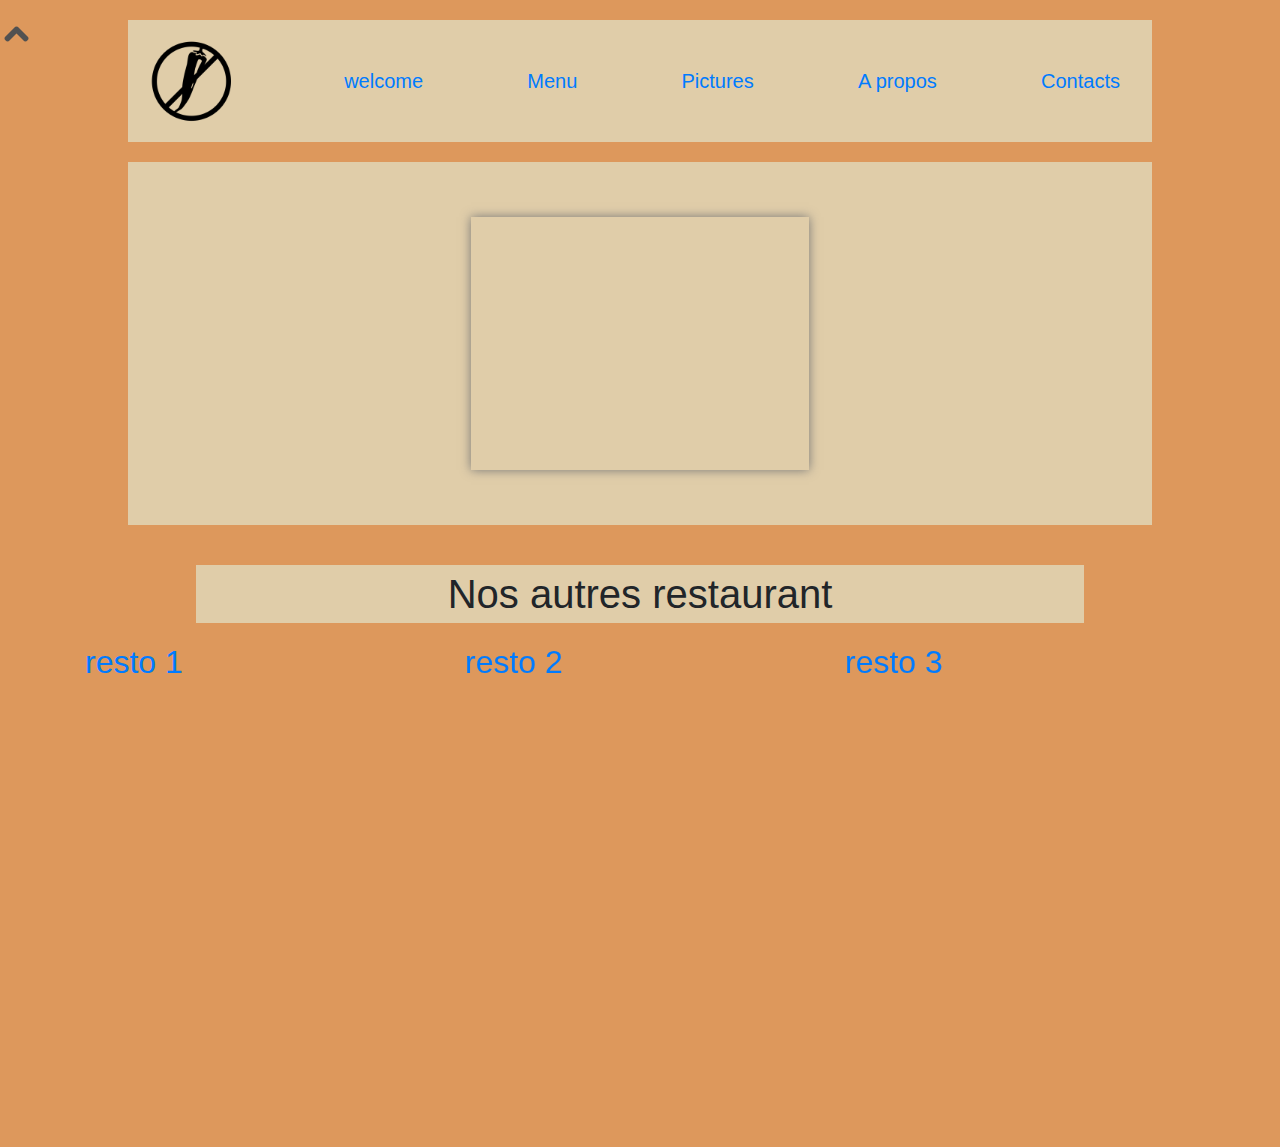
<file: resto2.html>
<!DOCTYPE html>
<html>
	<head>

        <meta charset="utf-8"/>
        <link rel="stylesheet" href="https://stackpath.bootstrapcdn.com/bootstrap/4.4.1/css/bootstrap.min.css" integrity="sha384-Vkoo8x4CGsO3+Hhxv8T/Q5PaXtkKtu6ug5TOeNV6gBiFeWPGFN9MuhOf23Q9Ifjh" crossorigin="anonymous">
		<link rel="stylesheet" href="style.css">
		<title>No-Spicy</title>
	</head>

	<body>
        <a id="up"></a>
        <a href="#up" class="top"><img src="assets/image/logo/up.png" alt="vers haut de la page" class="arrowtop"></a>
    <!-- Navbar-->
        <header>
            <nav class="navbar navbar-bg">
                <a class="navbar-brand" href="index.html"><img src="assets/image/logo/no-spicy.png" alt="logo du restaurant" class="logo-header"></a>
                <a class="navbar-brand" href="page2.html">welcome</a>
                <a class="navbar-brand" href="menu.html">Menu</a>
                <a class="navbar-brand" href="picture.html">Pictures</a>
                <a class="navbar-brand" href="resto.html">A propos</a>
                <a class="navbar-brand" href="contact.html">Contacts</a>
            </nav>                             
        </header>

    
    <!--diapo-->


            <section class="diapo">
                <div class="d1"></div>
                    <div class="contenaire">
                        <div class=d2></div>
                    </div>
            </section>

    <!--Resto-->

        <div class="container">
            <div class="row">

                <div class="col-12">
                    <h1 class="autres">Nos autres restaurant</h1>
                </div>

                <div class="col-4">
                    <h2 class="restob"><a href ="resto2.html">resto 1</a></h2>
                    <iframe src="https://www.google.com/maps/embed?pb=!1m23!1m12!1m3!1d753.915947148384!2d12.049665364346867!3d36.7949233426793!2m3!1f0!2f0!3f0!3m2!1i1024!2i768!4f13.1!4m8!3e0!4m0!4m5!1s0x131ca9c0b34d8c7b%3A0x1299901b46689431!2sPantelleria%2C%2091017%20Trapani%2C%20Italie!3m2!1d36.7952946!2d12.050004!5e0!3m2!1sfr!2sbe!4v1593523614426!5m2!1sfr!2sbe" width="600" height="450" frameborder="0" style="border:0;" allowfullscreen="" aria-hidden="false" tabindex="0"></iframe>
                </div>
                
                <div class="col-4">
                    <h2 class="restob"><a href ="resto.html">resto 2</h2>
                    
                </div>

                <div class="col-4">
                    <h2 class="restob"><a href="resto3.html">resto 3</a></h2>
                </div>
            </div>
        </div>
    

  


            <!--avant fermeture <body>-->
        
            <!-- jQuery first, then Popper.js, then Bootstrap JS /-->
             <script src="https://code.jquery.com/jquery-3.4.1.slim.min.js" integrity="sha384-J6qa4849blE2+poT4WnyKhv5vZF5SrPo0iEjwBvKU7imGFAV0wwj1yYfoRSJoZ+n" crossorigin="anonymous"></script> 
             <script src="https://cdn.jsdelivr.net/npm/popper.js@1.16.0/dist/umd/popper.min.js" integrity="sha384-Q6E9RHvbIyZFJoft+2mJbHaEWldlvI9IOYy5n3zV9zzTtmI3UksdQRVvoxMfooAo" crossorigin="anonymous"></script>
             <script src="https://stackpath.bootstrapcdn.com/bootstrap/4.4.1/js/bootstrap.min.js" integrity="sha384-wfSDF2E50Y2D1uUdj0O3uMBJnjuUD4Ih7YwaYd1iqfktj0Uod8GCExl3Og8ifwB6" crossorigin="anonymous"></script>
    </body>
</html>
</file>
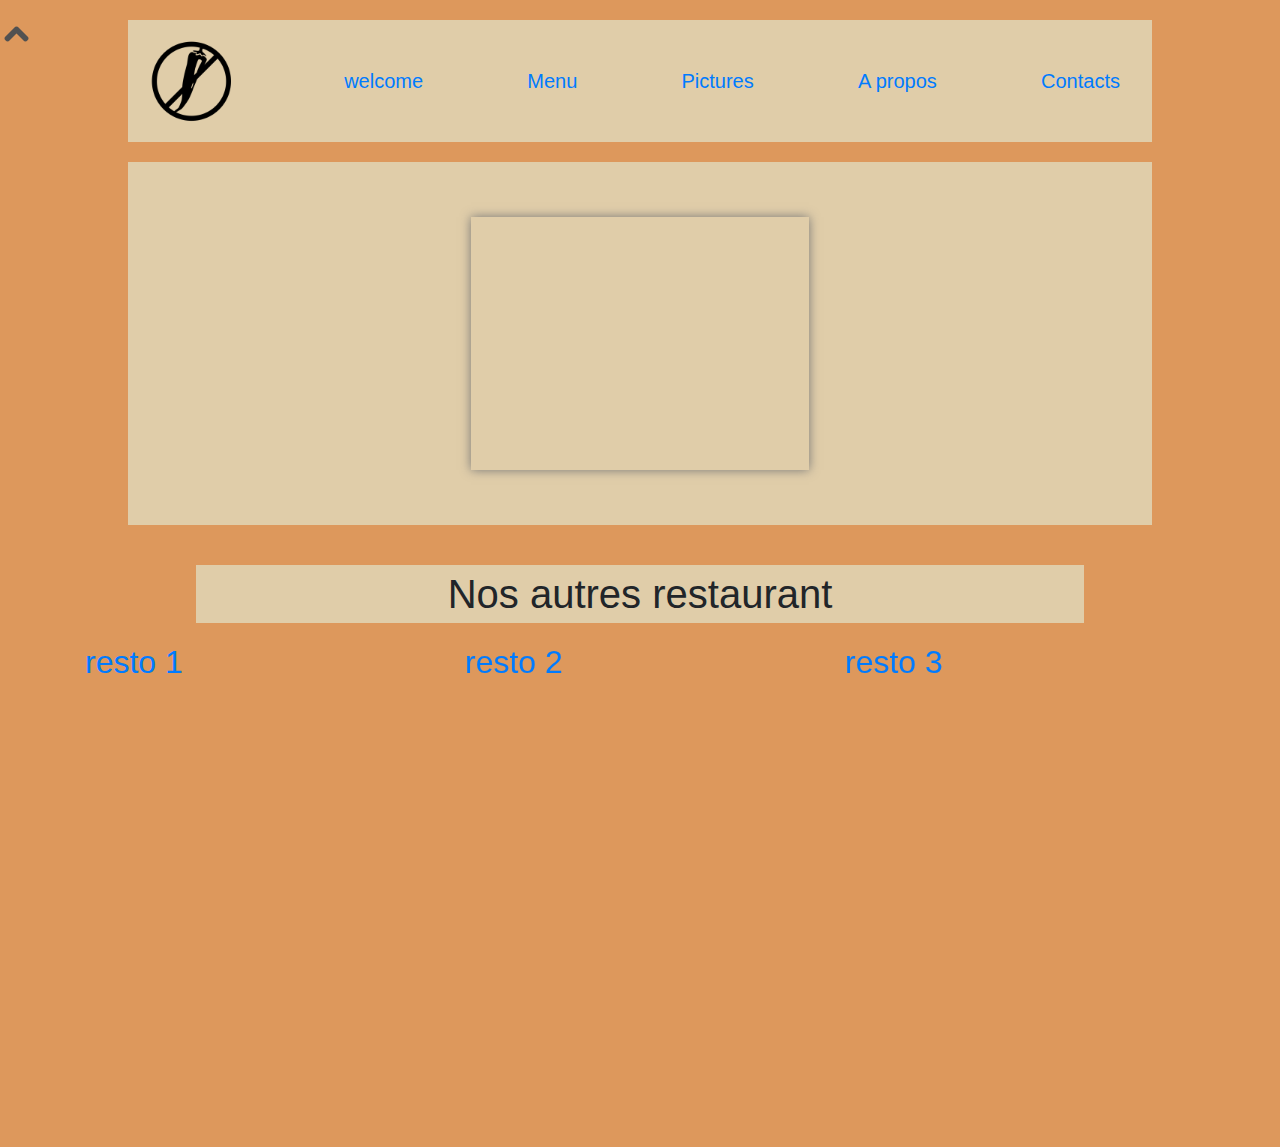
<file: resto3.html>
<!DOCTYPE html>
<html>
	<head>

        <meta charset="utf-8"/>
        <link rel="stylesheet" href="https://stackpath.bootstrapcdn.com/bootstrap/4.4.1/css/bootstrap.min.css" integrity="sha384-Vkoo8x4CGsO3+Hhxv8T/Q5PaXtkKtu6ug5TOeNV6gBiFeWPGFN9MuhOf23Q9Ifjh" crossorigin="anonymous">
		<link rel="stylesheet" href="style.css">
		<title>No-Spicy</title>
	</head>

	<body>
        <a id="up"></a>
        <a href="#up" class="top"><img src="assets/image/logo/up.png" alt="vers haut de la page" class="arrowtop"></a>
    <!-- Navbar-->
        <header>
            <nav class="navbar navbar-bg">
                <a class="navbar-brand" href="index.html"><img src="assets/image/logo/no-spicy.png" alt="logo du restaurant" class="logo-header"></a>
                <a class="navbar-brand" href="page2.html">welcome</a>
                <a class="navbar-brand" href="menu.html">Menu</a>
                <a class="navbar-brand" href="picture.html">Pictures</a>
                <a class="navbar-brand" href="resto.html">A propos</a>
                <a class="navbar-brand" href="contact.html">Contacts</a>
            </nav>                             
        </header>

    
    <!--diapo-->


            <section class="diapo">
                <div class="d1"></div>
                    <div class="contenaire">
                        <div class=d2></div>
                    </div>
            </section>

    <!--Resto-->

        <div class="container">
            <div class="row">

                <div class="col-12">
                    <h1 class="autres">Nos autres restaurant</h1>
                </div>
                
                <div class="col-4">
                    <h2 class="restob"><a href ="resto.html">resto 1</a></h2>
                    <iframe src="https://www.google.com/maps/embed?pb=!1m21!1m12!1m3!1d2493.3240355168205!2d12.853627661686966!3d35.862705866945056!2m3!1f0!2f0!3f0!3m2!1i1024!2i768!4f13.1!4m6!3e0!4m0!4m3!3m2!1d35.8578447!2d12.845731599999999!5e0!3m2!1sfr!2sbe!4v1593525470688!5m2!1sfr!2sbe" width="600" height="450" frameborder="0" style="border:0;" allowfullscreen="" aria-hidden="false" tabindex="0"></iframe>
                </div>

                <div class="col-4">
                    <h2 class="restob"><a href ="resto2.html">resto 2</a></h2>
                </div>

                <div class="col-4">
                    <h2 class="restob"><a href="resto3.html">resto 3</a></h2>
                </div>
            </div>
        </div>
    

  


            <!--avant fermeture <body>-->
        
            <!-- jQuery first, then Popper.js, then Bootstrap JS /-->
             <script src="https://code.jquery.com/jquery-3.4.1.slim.min.js" integrity="sha384-J6qa4849blE2+poT4WnyKhv5vZF5SrPo0iEjwBvKU7imGFAV0wwj1yYfoRSJoZ+n" crossorigin="anonymous"></script> 
             <script src="https://cdn.jsdelivr.net/npm/popper.js@1.16.0/dist/umd/popper.min.js" integrity="sha384-Q6E9RHvbIyZFJoft+2mJbHaEWldlvI9IOYy5n3zV9zzTtmI3UksdQRVvoxMfooAo" crossorigin="anonymous"></script>
             <script src="https://stackpath.bootstrapcdn.com/bootstrap/4.4.1/js/bootstrap.min.js" integrity="sha384-wfSDF2E50Y2D1uUdj0O3uMBJnjuUD4Ih7YwaYd1iqfktj0Uod8GCExl3Og8ifwB6" crossorigin="anonymous"></script>
    </body>
</html>
</file>
<file: style.css>
body
{
    background-color: #DD985C;
}

p
{
    margin: auto;
}

a.top
{
    position: fixed;
}

.arrowtop
{
    width: 32px;
    height: auto;
    margin-bottom: auto;
    
    
}

/* Page 1-index html */

.spicy
{
    margin-right: 10%;
    margin-top :50%;
    margin-bottom: auto;
    color: white;
    font-size: 100px;
    
}

.logo-pim
{
    display: block;
    margin-left: auto;
    margin-right: 15%;
    margin-top :15%;
    margin-bottom: auto;
    width:490px;
    height: auto;
}
button
{
    background-color: #DD985C ;
    color: white;
    display: block;
    margin-left: auto;
    margin-right: auto;
    margin-top:5% ;
    margin-bottom: auto;
    font-size: 50px;
    border-color: white;
    border-radius: 10px;
    
    
}
.home
{
    color: white;
}

ul
{
    
    margin-left: 40%;
    margin-top: 5%;
    
    
}
.fb
{
    width: 72px;
    height: auto;
    filter: invert(100%);
}

.face
{
    color:white;
}

.twitter
{
    width:72px;
    height: auto;
    filter: invert(100%);
}

.follow
{
    color:white;
}

.insta
{
    width:72px;
    height: auto;
    filter: invert(100%);
}

.gram
{
    color:white;
}

@media handheld
{
    ul
    {
        display:none;
    }
}

/* page2 */



.logo-header
{ 
    display: inline;
    width:96px;
    height: auto;
    padding-left: 0px;
    padding-top: 0px;
    padding-right: 0px;
    padding-bottom:0px;

    
}

header
{
    
    text-align: center;
    margin: 20px auto 20px auto;
    padding-left: 0px;
    padding-top: 0px;
    padding-right: 0px;
    padding-bottom:0px;
    background-color: #e0CDa9;
    width:80%;
}

.diapo
{
    text-align: center;
    margin: 20px auto 20px auto;
    padding-left: 0px;
    padding-top: 5px;
    padding-right: 0px;
    padding-bottom:5px;
    background-color: #e0CDa9;
    width:80%;
    height:33%;
}
.d1
{
    width:70%;
    height:60%;
    margin:50px auto;
    
    box-shadow: 0px 15px 10px -5px #777;
    background-color: #e0CDa9;
    background-size: contain;
    animation: fondu 15s ease-in-out infinite both;
}

.contenaire
{
    max-width: 33%;
    margin: 25px auto;
}

.d2
{
    width:100%;
    height:0px;
    padding-top: 75%;
    margin:50px auto;
    box-shadow: 0px 0px 10px #777;
    background-color: #e0CDa9;
    background-size: contain;
    animation: fondu 15s ease-in-out infinite both;
}

.d1:hover, .d2:hover
{
    animation-play-state: paused;
}
@keyframes fondu 
{
    0%{background-image: url(assets/image/pictures/restau1.jpg);}
    33.33%{background-image: url(assets/image/pictures/restau2.jpg);}
    66.67%{background-image: url(assets/image/pictures/restau3.jpg);}
    100%{background-image: url(assets/image/pictures/restau1.jpg);}
}

.prez 
{
    text-align: center;
    margin: 20px auto 20px auto;
    padding-left: 0px;
    padding-top: 0px;
    padding-right: 0px;
    padding-bottom:0px;
    background-color: #e0CDa9;
    width:80%;
}

.accès
{
    text-align: center;
    margin: 20px auto 20px auto;
    padding-left: 0px;
    padding-top: 5px;
    padding-right: 0px;
    padding-bottom:5px;
    background-color: #e0CDa9;
    width:80%;
    height:auto;
}

.imgMenu
{
    width: 85%;
    height: auto;
    
}

.imgcont
{
    width: 100%;
    height: auto;
}

.img-pic
{
    width: 110%;
    height: auto;
}

.img-fra
{
    width: 95%;
    height: auto;
}

.promo
{
    text-align: center;
    margin: 20px auto 20px auto;
    padding-left: 0px;
    padding-top: 5px;
    padding-right: 0px;
    padding-bottom:5px;
    background-color: #e0CDa9;
    width:80%;
    height:auto;
} 


/* Page Menu */

.boisson
{
    text-align: center;
    margin: 20px auto 20px auto;
    padding-left: 0px;
    padding-top: 5px;
    padding-right: 0px;
    padding-bottom:5px;
    background-color: #e0CDa9;
    width:80%;
    height:auto;
} 

.entree
{
    text-align: center;
    margin: 20px auto 20px auto;
    padding-left: 0px;
    padding-top: 5px;
    padding-right: 0px;
    padding-bottom:5px;
    background-color: #e0CDa9;
    width:80%;
    height:auto;
} 

.plat
{
    text-align: center;
    margin: 20px auto 20px auto;
    padding-left: 0px;
    padding-top: 5px;
    padding-right: 0px;
    padding-bottom:5px;
    background-color: #e0CDa9;
    width:80%;
    height:auto;
} 

.dessert
{
    text-align: center;
    margin: 20px auto 20px auto;
    padding-left: 0px;
    padding-top: 5px;
    padding-right: 0px;
    padding-bottom:5px;
    background-color: #e0CDa9;
    width:80%;
    height:auto;
} 

/* Picture */

.restau1
{
    width: 50%;
    height: 20%;
}

@media handheld
{
    .restau1
    {
        width: 100%;
        height: 30%;
    }
}



.photo
{
    width: 100;
    height: 10%;
    font-size: 25px;
    text-align: center;
}

/* Restaurant franchise */

.autres
{
    text-align: center;
    margin: 20px auto 20px auto;
    padding-left: 0px;
    padding-top: 5px;
    padding-right: 0px;
    padding-bottom:5px;
    background-color: #e0CDa9;
    width:80%;
    height:auto;
}

/* formulaire*/

form
{
    text-align: center;
    margin: 20px auto 20px auto;
    padding-left: 0px;
    padding-top: 5px;
    padding-right: 0px;
    padding-bottom:5px;
    background-color: #e0CDa9;
    width:80%;
    height:auto;
}

label {
    
    display: inline-block;
    width: 10%;
    text-align: center;
}

input, textarea
{
    width: 50%;
  box-sizing: border-box;
}
</file>
